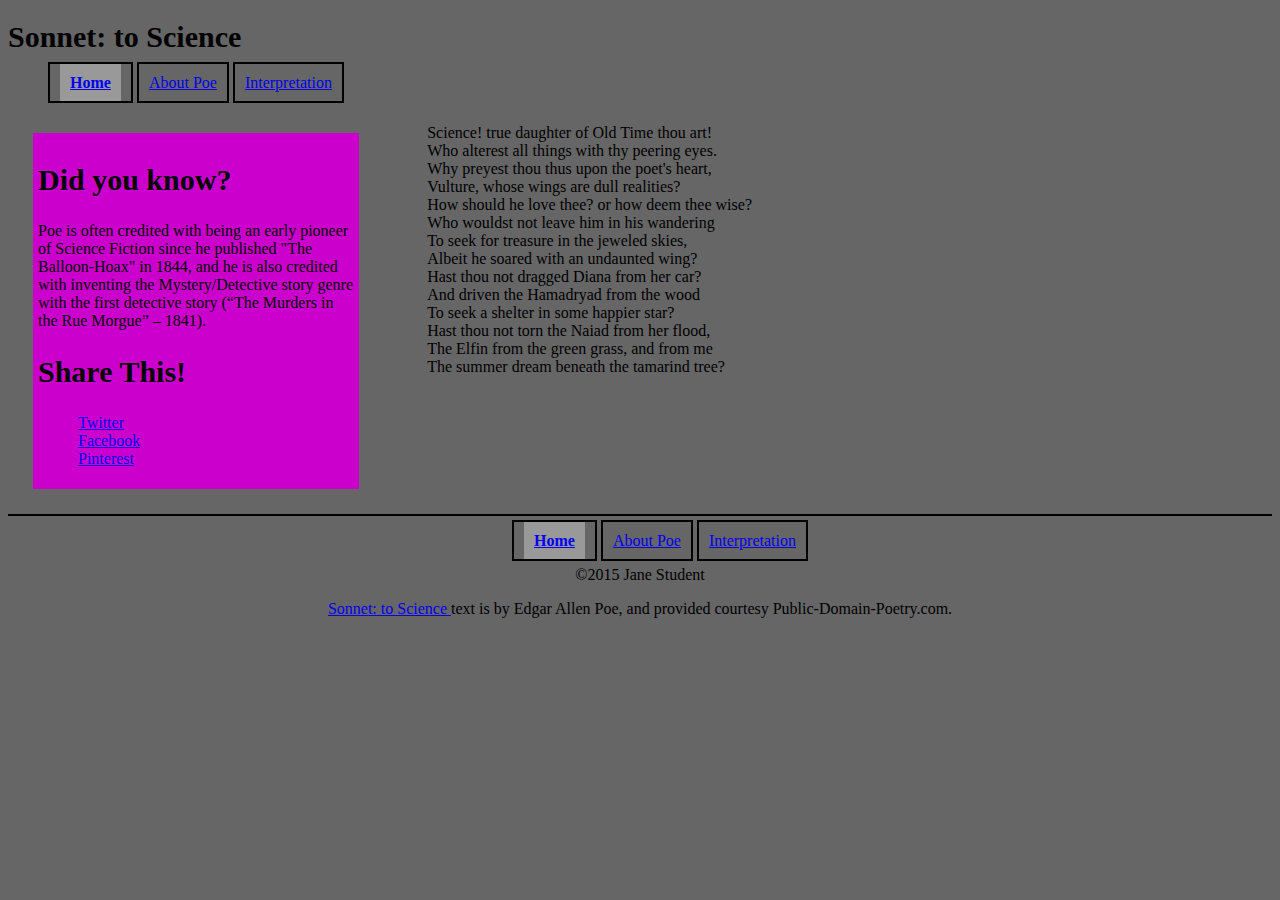
<file: index.html>
<!DOCTYPE html>
<html>
<head>
    <meta charset="utf-8">
    <title>Sonnet: to Science - The Mini Site</title>
    <meta name="description" content="The advanced markup and page layout assignment.">
    <meta name="viewport" content="width=device-width, initial-scale=1">
    <link rel="stylesheet" href="styles.css">
</head>
<body>
    <header>
        <h1>Sonnet: to Science</h1>
        <nav>
            <ul class="top-nav">
                <li><a href="index.html" class="active">Home</a></li>
                <li><a href="about-poe.html">About Poe</a></li>
                <li><a href="interpretation.html">Interpretation</a></li>
            </ul>
        </nav>
    </header>
    <aside id="sidebar">
        <h2>Did you know?</h2>
        <p>
            Poe is often credited with being an early pioneer of Science
            Fiction since he published "The Balloon-Hoax" in 1844, and he is
            also credited with inventing the Mystery/Detective story genre
            with the first detective story (&ldquo;The Murders in the Rue
            Morgue&rdquo; &ndash; 1841).
        </p>
        <h2>Share This!</h2>
        <ul>
            <li><a class="twitter" href="http://twitter.com">Twitter</a></li>
            <li><a class="facebook" href="http://facebook.com">Facebook</a></li>
            <li><a class="pinterest" href="http://pinterest.com">Pinterest</a></li>
        </ul>
    </aside>
    <section id="content">
        <ul class="poem">
            <li>Science! true daughter of Old Time thou art!</li>
            <li>Who alterest all things with thy peering eyes.</li>
            <li>Why preyest thou thus upon the poet's heart,</li>
            <li>Vulture, whose wings are dull realities?</li>
            <li>How should he love thee? or how deem thee wise?</li>
            <li>Who wouldst not leave him in his wandering</li>
            <li>To seek for treasure in the jeweled skies,</li>
            <li>Albeit he soared with an undaunted wing?</li>
            <li>Hast thou not dragged Diana from her car?</li>
            <li>And driven the Hamadryad from the wood</li>
            <li>To seek a shelter in some happier star?</li>
            <li>Hast thou not torn the Naiad from her flood,</li>
            <li>The Elfin from the green grass, and from me</li>
            <li>The summer dream beneath the tamarind tree?</li>
        </ul>
    </section>
    <footer>
        <nav>
            <ul class="bottom-nav">
                <li><a href="index.html" class="active">Home</a></li>
                <li><a href="about-poe.html">About Poe</a></li>
                <li><a href="interpretation.html">Interpretation</a></li>
            </ul>
        </nav>
        <p>&copy;2015 Jane Student</p>
        <p class="smalltext">
            <a href="http://www.public-domain-poetry.com/edgar-allan-poe/sonnet-to-science-1747">
                Sonnet: to Science
            </a>
            text is by Edgar Allen Poe, and provided courtesy
            Public-Domain-Poetry.com.
        </p>
    </footer>
</body>
</html>
</file>
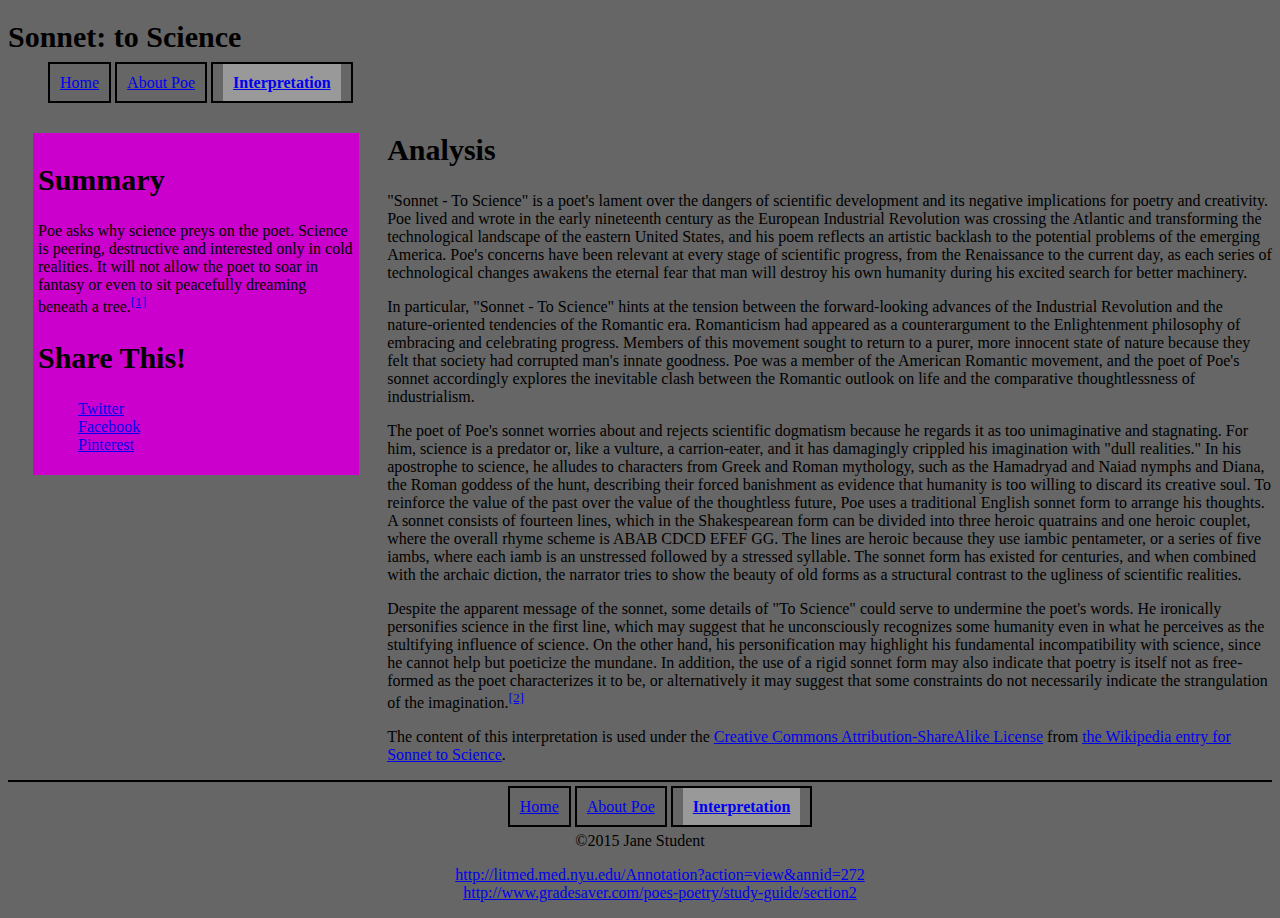
<file: interpretation.html>
<!DOCTYPE html>
<html>
<head>
    <meta charset="utf-8">
    <title>Interpretation - Sonnet: to Science - The Mini Site</title>
    <meta name="description" content="The advanced markup and page layout assignment.">
    <meta name="viewport" content="width=device-width, initial-scale=1">
    <link rel="stylesheet" href="styles.css">
</head>
<body>
    <header>
        <h1>Sonnet: to Science</h1>
        <nav>
            <ul class="top-nav">
                <li><a href="index.html">Home</a></li>
                <li><a href="about-poe.html">About Poe</a></li>
                <li><a href="interpretation.html" class="active">Interpretation</a></li>
            </ul>
        </nav>
    </header>
    <aside id="sidebar">
        <h2>Summary</h2>
        <p>Poe asks why science preys on the poet. Science is peering, destructive and interested only in cold realities. It will not allow the poet to soar in fantasy or even to sit peacefully dreaming beneath a tree.<sup><a href="#citation-1">[1]</a></sup></p>
        <h2>Share This!</h2>
        <ul>
            <li><a class="twitter" href="http://twitter.com">Twitter</a></li>
            <li><a class="facebook" href="http://facebook.com">Facebook</a></li>
            <li><a class="pinterest" href="http://pinterest.com">Pinterest</a></li>
        </ul>
    </aside>
    <section id="content">
        <h2>Analysis</h2>
        <p>"Sonnet - To Science" is a poet's lament over the dangers of scientific development and its negative implications for poetry and creativity. Poe lived and wrote in the early nineteenth century as the European Industrial Revolution was crossing the Atlantic and transforming the technological landscape of the eastern United States, and his poem reflects an artistic backlash to the potential problems of the emerging America. Poe's concerns have been relevant at every stage of scientific progress, from the Renaissance to the current day, as each series of technological changes awakens the eternal fear that man will destroy his own humanity during his excited search for better machinery.</p>

        <p>In particular, "Sonnet - To Science" hints at the tension between the forward-looking advances of the Industrial Revolution and the nature-oriented tendencies of the Romantic era. Romanticism had appeared as a counterargument to the Enlightenment philosophy of embracing and celebrating progress. Members of this movement sought to return to a purer, more innocent state of nature because they felt that society had corrupted man's innate goodness. Poe was a member of the American Romantic movement, and the poet of Poe's sonnet accordingly explores the inevitable clash between the Romantic outlook on life and the comparative thoughtlessness of industrialism.</p>

        <p>The poet of Poe's sonnet worries about and rejects scientific dogmatism because he regards it as too unimaginative and stagnating. For him, science is a predator or, like a vulture, a carrion-eater, and it has damagingly crippled his imagination with "dull realities." In his apostrophe to science, he alludes to characters from Greek and Roman mythology, such as the Hamadryad and Naiad nymphs and Diana, the Roman goddess of the hunt, describing their forced banishment as evidence that humanity is too willing to discard its creative soul. To reinforce the value of the past over the value of the thoughtless future, Poe uses a traditional English sonnet form to arrange his thoughts. A sonnet consists of fourteen lines, which in the Shakespearean form can be divided into three heroic quatrains and one heroic couplet, where the overall rhyme scheme is ABAB CDCD EFEF GG. The lines are heroic because they use iambic pentameter, or a series of five iambs, where each iamb is an unstressed followed by a stressed syllable. The sonnet form has existed for centuries, and when combined with the archaic diction, the narrator tries to show the beauty of old forms as a structural contrast to the ugliness of scientific realities.</p>

        <p>Despite the apparent message of the sonnet, some details of "To Science" could serve to undermine the poet's words. He ironically personifies science in the first line, which may suggest that he unconsciously recognizes some humanity even in what he perceives as the stultifying influence of science. On the other hand, his personification may highlight his fundamental incompatibility with science, since he cannot help but poeticize the mundane. In addition, the use of a rigid sonnet form may also indicate that poetry is itself not as free-formed as the poet characterizes it to be, or alternatively it may suggest that some constraints do not necessarily indicate the strangulation of the imagination.<sup><a href="#citation-2">[2]</a></sup></p>

        <p class="smalltext">
            The content of this interpretation is used under the
            <a href="http://en.wikipedia.org/wiki/Wikipedia:Text_of_Creative_Commons_Attribution-ShareAlike_3.0_Unported_License">
                Creative Commons Attribution-ShareAlike License</a>
            from <a href="http://en.wikipedia.org/wiki/Sonnet_to_Science">
                the Wikipedia entry for Sonnet to Science</a>.
        </p>
    </section>
    <footer>
        <nav>
            <ul class="bottom-nav">
                <li><a href="index.html">Home</a></li>
                <li><a href="about-poe.html">About Poe</a></li>
                <li><a href="interpretation.html" class="active">Interpretation</a></li>
            </ul>
        </nav>
        <p>&copy;2015 Jane Student</p>
        <p class="smalltext">
            <ul class="bibliography">
                <li id="citation-1"><a href="http://litmed.med.nyu.edu/Annotation?action=view&annid=272">http://litmed.med.nyu.edu/Annotation?action=view&annid=272</a></li>
                <li id="citation-2"><a href="http://www.gradesaver.com/poes-poetry/study-guide/section2">http://www.gradesaver.com/poes-poetry/study-guide/section2</a></li>
            </ul>
        </p>
    </footer>
</body>
</html>
</file>
<file: styles.css>
/* Styles for the Advanced Markup assignment. */

/* Master HTML docutment formats */
html {
    background-color:#666666;
}
h1, h2 {
    font-family:fantasy;
	font-size: 30px;
	font-weight:bold;
}
/*navigation styles*/
nav ul li {
    display: inline;
    border: solid 2px black;
    padding: 10px;
}
.active {
    font-weight: 800;
    background-color: #999999;
    padding: 10px;
}

/*Table Styles*/
table {
    width: 100%;
    text-align: left;
    vertical-align:bottom;
}
.table-id {
    text-align:left;   
}
tbody {
    height: 300px;
    overflow-y: scroll;
    display: block;
}

/* About Page Styles */
dt{
    font-weight:900;
}
#content {
    float:right;
    width: 70%;
}
aside {
    float:left;
}
.bio-photo {
    width: 30%;
    float: right;
    background: gray
}
.bio-photo img {
    width:50%;
    height:auto;
    margin:10px;
    padding:5px;
}
#sidebar {
    float: left;
    width: 25%;
    background-color:#cc00cc;
    margin: 25px;
    padding: 5px; 
}
ul li {
    list-style-type:none;    
}

/* Index.html Styles */
.poem {
    list-style-type:none;
    font-family:Comic Sans MS;
}

/* Footer Styles */
footer {
    clear:both;
    text-align: center;
    border-top: 2px solid black;
}
.bottom-nav li {
    bottom:0;
}
</file>
